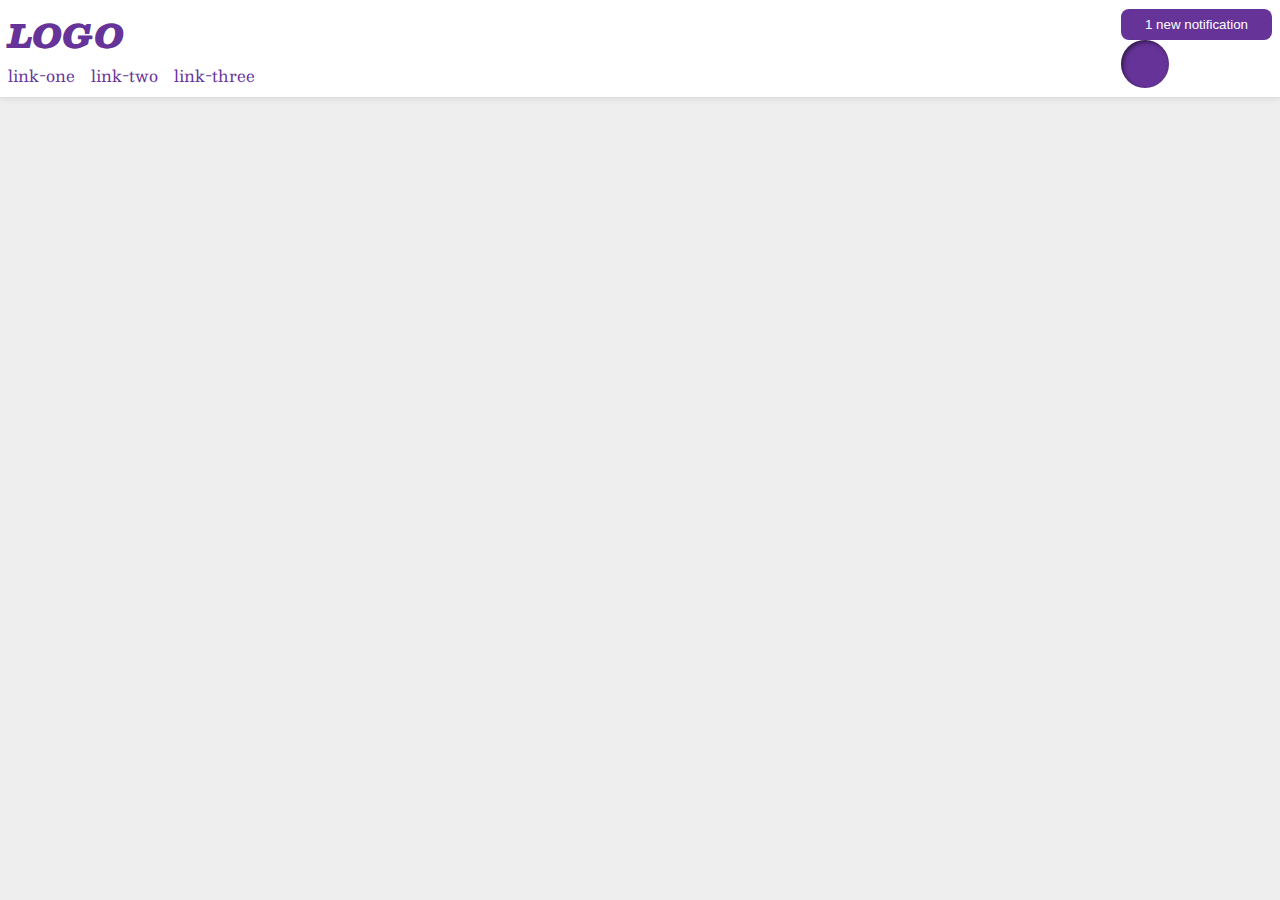
<file: flex/03-flex-header-2/index.html>
<!DOCTYPE html>
<html lang="en">
  <head>
    <meta charset="UTF-8">
    <meta http-equiv="X-UA-Compatible" content="IE=edge">
    <meta name="viewport" content="width=device-width, initial-scale=1.0">
    <title>Flex Header 2</title>
    <link rel="stylesheet" href="style.css">
  </head>
  <body>
    <div class="header">
     <div class="left">
      <div class="logo">
        LOGO
      </div>
      <ul class="links">
        <li><a href="https://google.com">link-one</a></li>
        <li><a href="https://google.com">link-two</a></li>
        <li><a href="https://google.com">link-three</a></li>
      </ul>
     </div>
      <div class="right">
      <button class="notifications">
        1 new notification
      </button>
      <div class="profile-image"></div>
      </div>
  </div>
  </body>
</html>
</file>
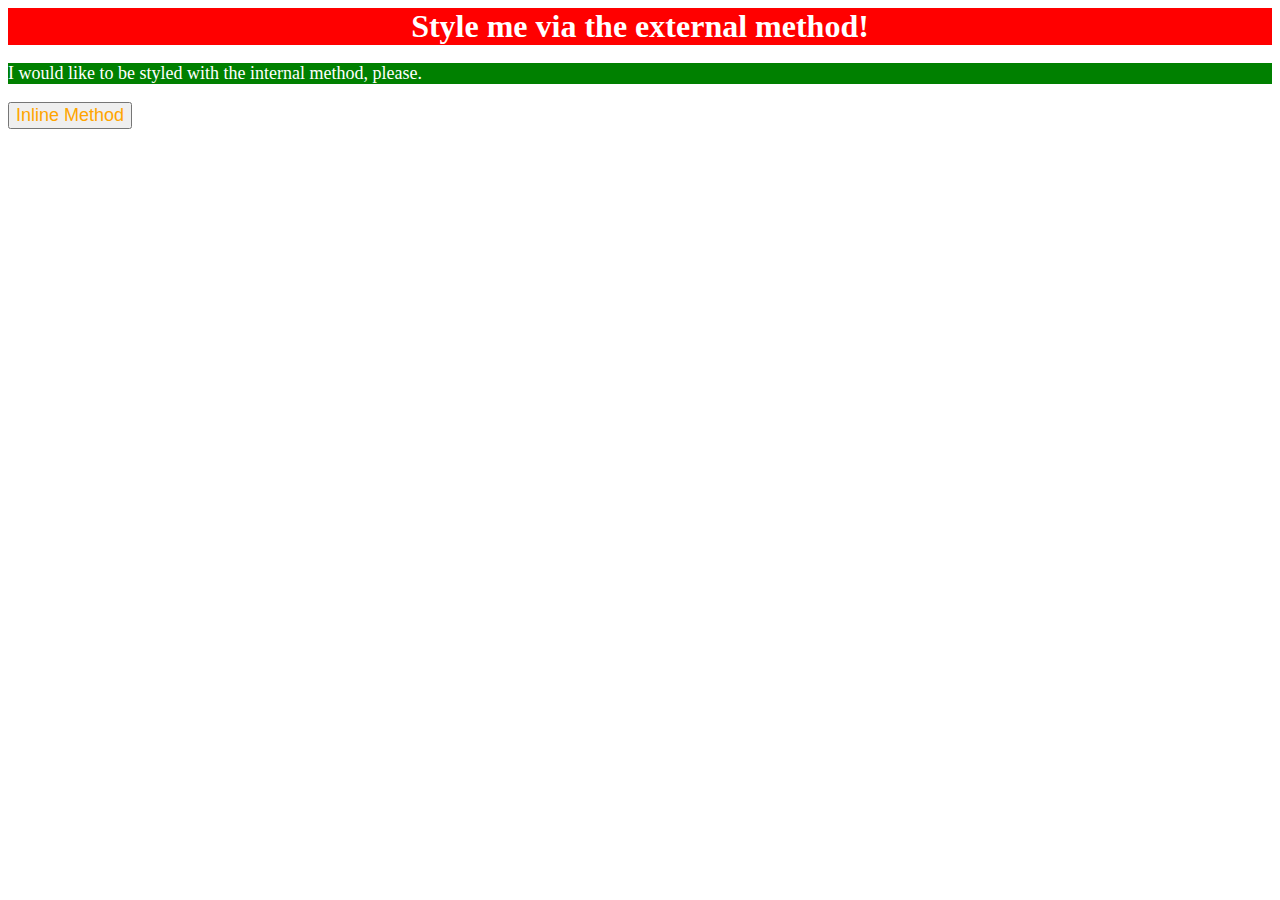
<file: foundations/01-css-methods/index.html>
<!DOCTYPE html>
<html lang="en">
  <head>
    <meta charset="UTF-8">
    <meta http-equiv="X-UA-Compatible" content="IE=edge">
    <meta name="viewport" content="width=device-width, initial-scale=1.0">
    <title>Methods for Adding CSS</title>
    <link rel="stylesheet" href="./style.css">
    <style>
      p {
        background-color: green;
        color: white;
        font-size: 18px;
      }
    </style>
  </head>
  <body>
    <div>Style me via the external method!</div>
    <p>I would like to be styled with the internal method, please.</p>
    <button style="color: orange; font-size: 18px;">Inline Method</button>
  </body>
</html>
</file>
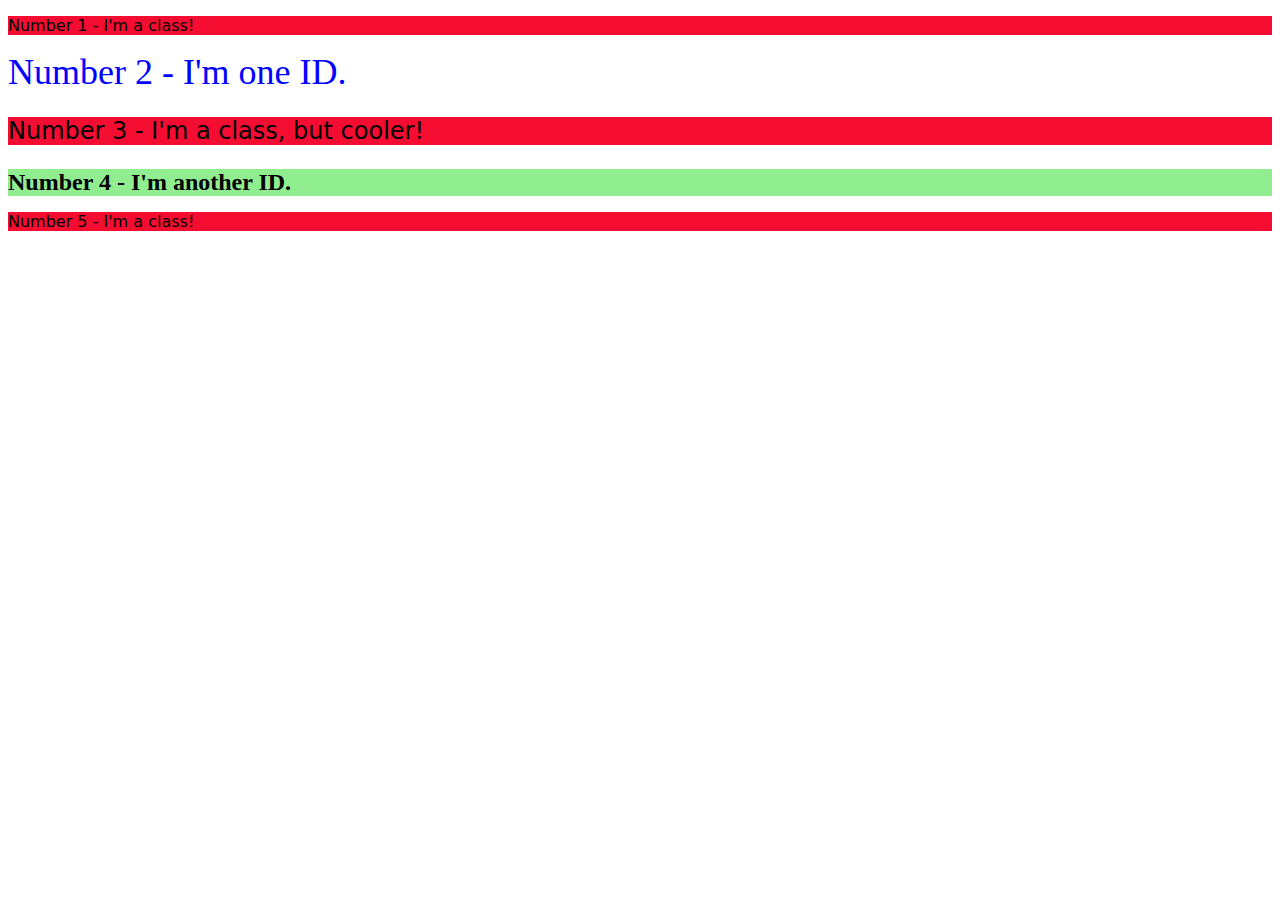
<file: foundations/02-class-id-selectors/index.html>
<!DOCTYPE html>
<html lang="en">
  <head>
    <meta charset="UTF-8">
    <meta http-equiv="X-UA-Compatible" content="IE=edge">
    <meta name="viewport" content="width=device-width, initial-scale=1.0">
    <title>Class and ID Selectors</title>
    <link rel="stylesheet" href="./style.css">
  </head>
  <body>
    <p class="odd-numbered">Number 1 - I'm a class!</p>
    <div id="second">Number 2 - I'm one ID.</div>
    <p class="odd-numbered third">Number 3 - I'm a class, but cooler!</p>
    <div id="fourth">Number 4 - I'm another ID.</div>
    <p class="odd-numbered">Number 5 - I'm a class!</p>
  </body>
</html>
</file>
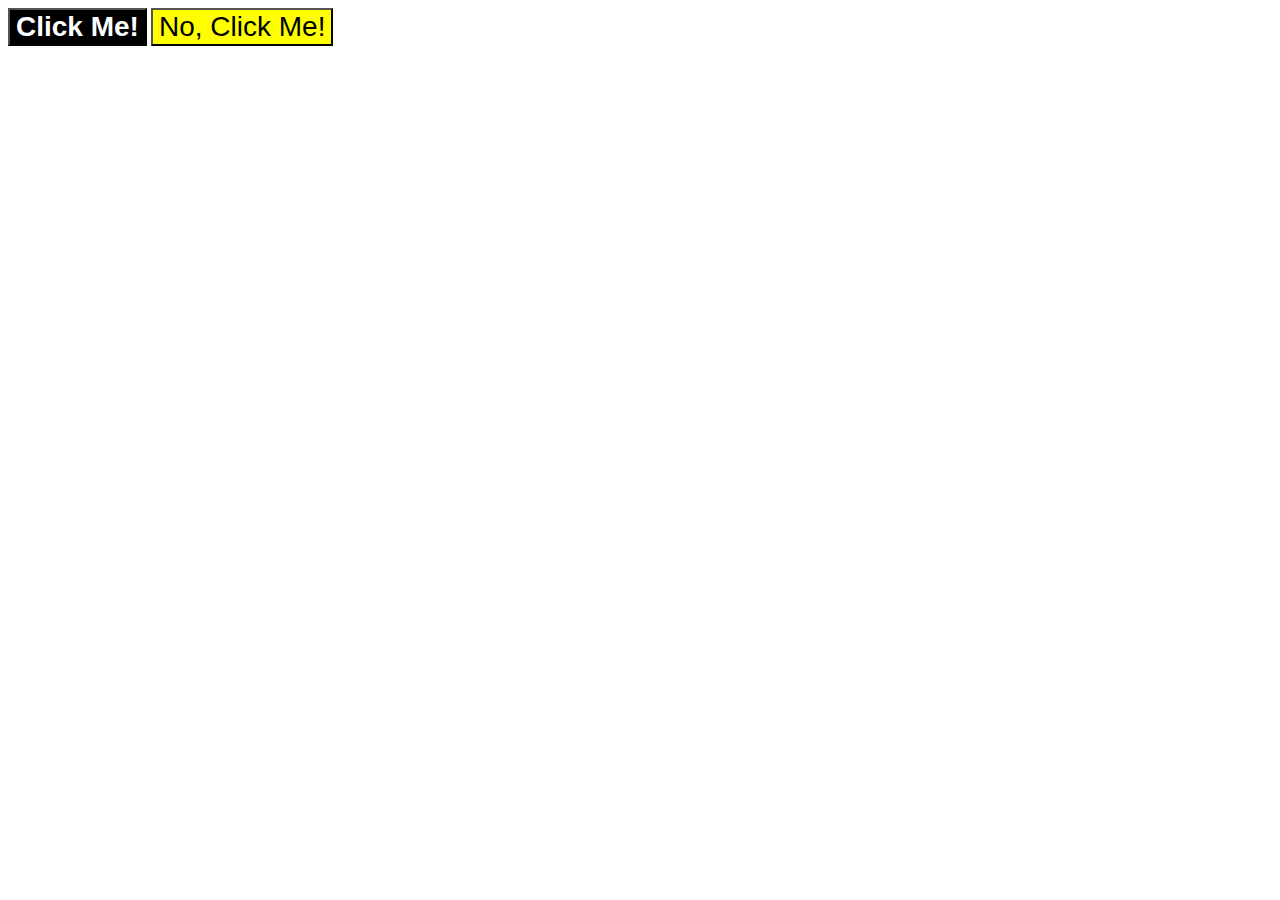
<file: foundations/03-grouping-selectors/index.html>
<!DOCTYPE html>
<html lang="en">
  <head>
    <meta charset="UTF-8">
    <meta http-equiv="X-UA-Compatible" content="IE=edge">
    <meta name="viewport" content="width=device-width, initial-scale=1.0">
    <title>Grouping Selectors</title>
    <link rel="stylesheet" href="./style.css">
  </head>
  <body>
    <button class="first">Click Me!</button>
    <button class="second">No, Click Me!</button>
  </body>
</html>
</file>
<file: flex/03-flex-header-2/style.css>
/* this is some magical font-importing.  
you'll learn about it later. */
@import url('https://fonts.googleapis.com/css2?family=Besley:ital,wght@0,400;1,900&display=swap');

body {
  margin: 0;
  background: #eee;
  font-family: Besley, serif;
}

.header {
  background: white;
  border-bottom: 1px solid #ddd;
  box-shadow: 0 0 8px rgba(0,0,0,.1);
  display: flex;
  justify-content: space-between;
  align-items: center;
  padding: 8px;
  margin: 0px;
}


.left .right {
  display: flex;
  margin: 0;
  padding: 0;
  gap: 16px;
}


.profile-image {
  background: rebeccapurple;
  box-shadow: inset 2px 2px 4px rgba(0,0,0,.5);
  border-radius: 50%;
  width: 48px;
  height: 48px;
}

.logo {
  color: rebeccapurple;
  font-size: 32px;
  font-weight: 900;
  font-style: italic;
}


button {
  border: none;
  border-radius: 8px;
  background: rebeccapurple;
  color: white;
  padding: 8px 24px;
}

a {
  /* this removes the line under our links */
  text-decoration: none;
  color: rebeccapurple;
}

ul {
  list-style-type: none;
  display: flex;
  margin: 0;
  padding: 0;
  gap: 16px;
}
</file>
<file: foundations/01-css-methods/style.css>
div {
  color: white;
  background-color: red;
  font-size: 32px;
  text-align: center;
  font-weight: bold;
}
</file>
<file: foundations/02-class-id-selectors/style.css>
.odd-numbered {
  background-color: #f40d30;
  font-family: Verdana, "DejaVu Sans", sans-serif;
}

.third {
  font-size: 24px;
}

#second {
  color: #0000FF;
  font-size: 36px;
}

#fourth {
  background-color: #90ee90;
  font-size: 24px;
  font-weight: bold;
  
}
</file>
<file: foundations/03-grouping-selectors/style.css>
.first,
.second {
  font-size: 28px;
  font-family: Helvetica, "Times New Roman", sans-serif;
}


.first{
  background-color: black;
  color: #FFFFFF;
  font-weight: bold;
}



.second{
background-color: rgb(255,255,0);
}
</file>
